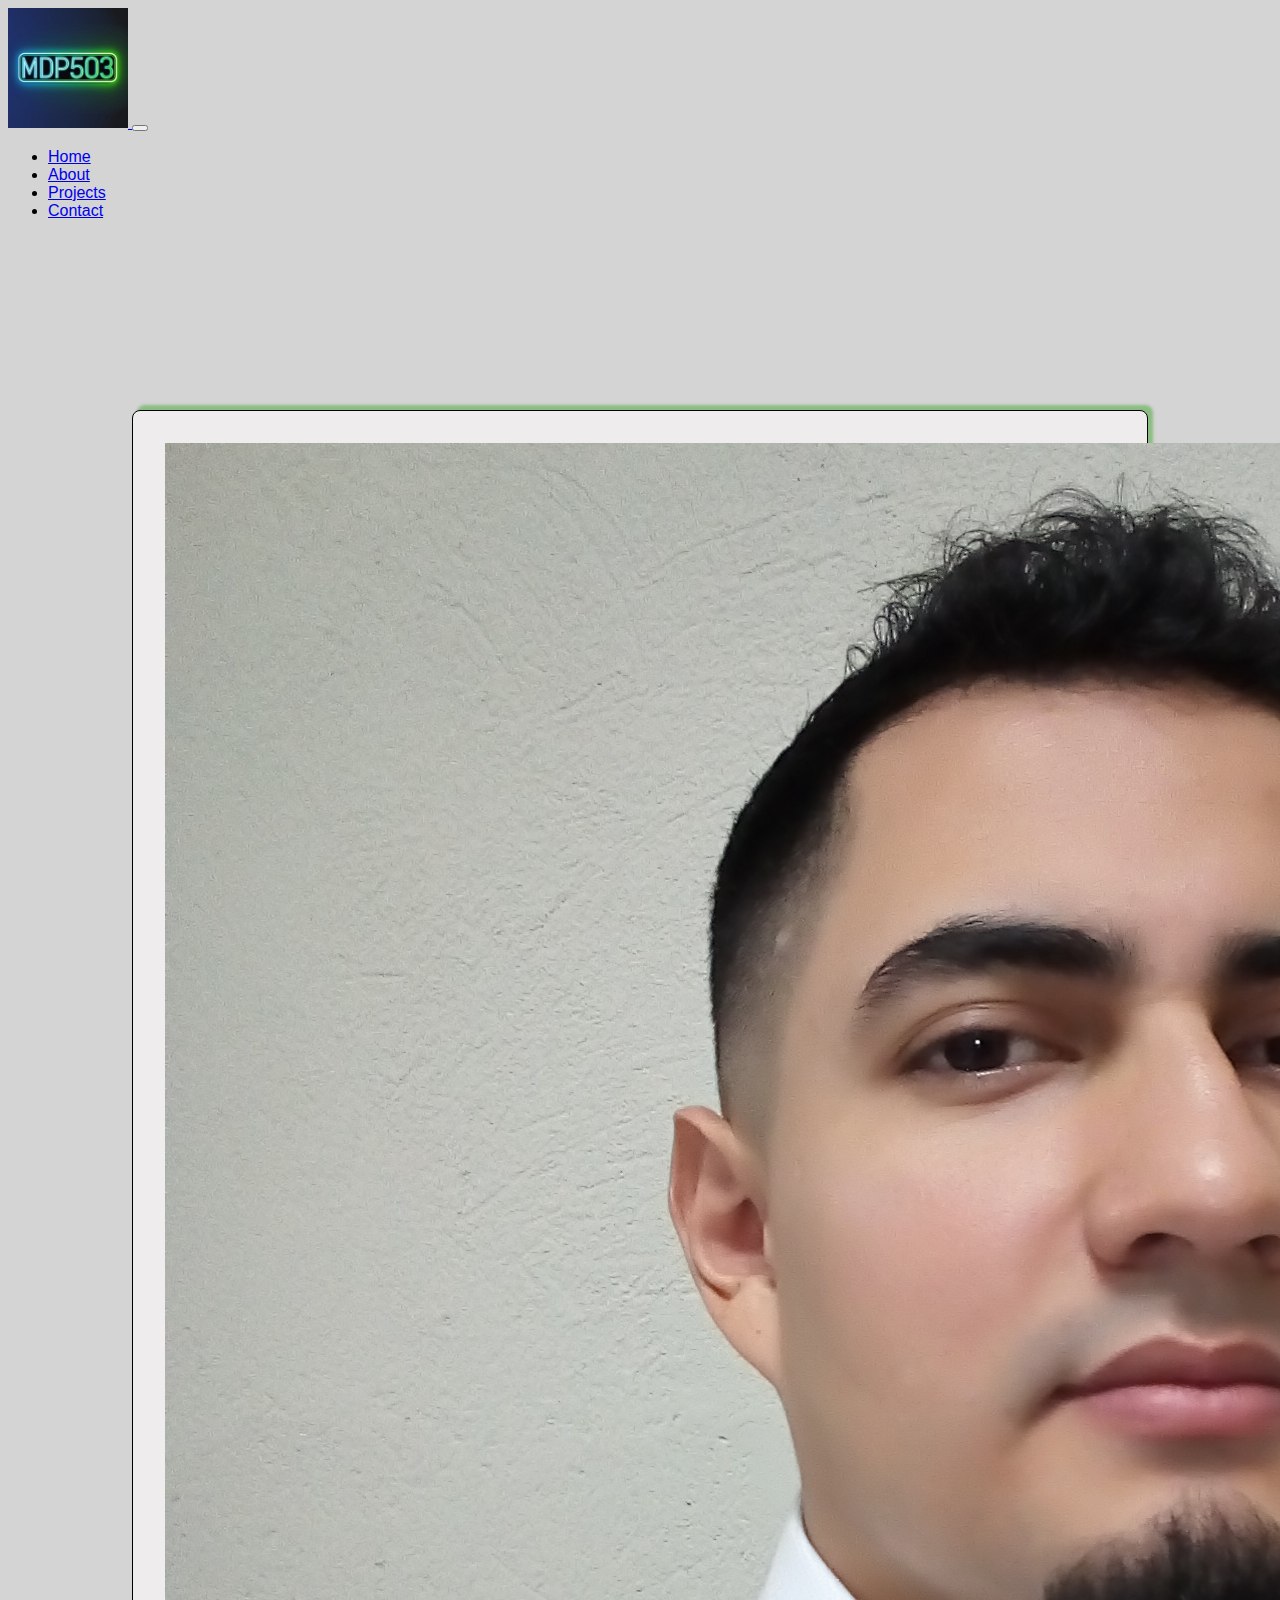
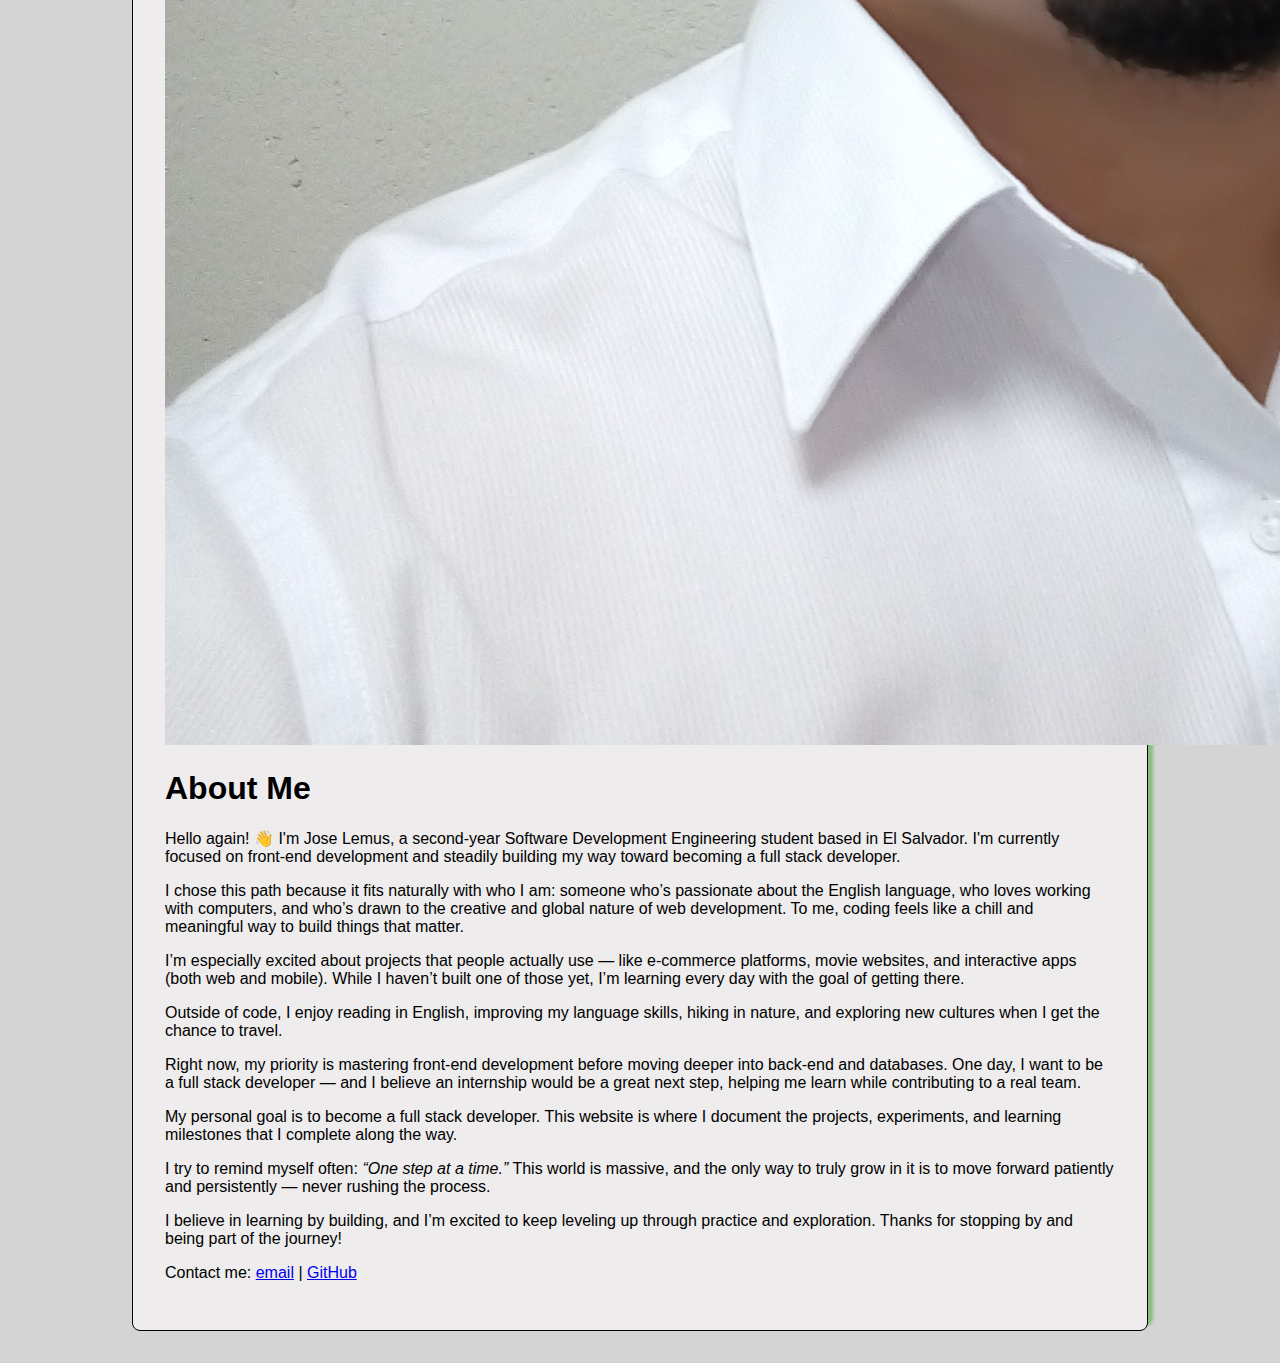
<file: about.html>
<!DOCTYPE html>
<html lang="en">

<head>
  <meta charset="UTF-8" />
  <meta name="viewport" content="width=device-width, initial-scale=1.0" />
  <title>About Me | My Dev Path</title>
  <link href="https://cdn.jsdelivr.net/npm/bootstrap@5.3.7/dist/css/bootstrap.min.css" rel="stylesheet" integrity="sha384-LN+7fdVzj6u52u30Kp6M/trliBMCMKTyK833zpbD+pXdCLuTusPj697FH4R/5mcr" crossorigin="anonymous" />
  <link rel="stylesheet" href="css/style.css" />
</head>

<body class="global-background-color">

  <!-- NAVBAR -->
  <nav class="navbar navbar-expand-lg navbar-dark bg-dark fixed-top">
    <div class="container">
      <a class="navbar-brand" href="index.html"><img src="img/mdplogo.png" width="120"
          alt="This is the logo of the webiste">
      </a>

      <!-- Toggler Button (for mobile) -->
      <button class="navbar-toggler" type="button" data-bs-toggle="collapse" data-bs-target="#navbarNav"
        aria-controls="navbarNav" aria-expanded="false" aria-label="Toggle navigation">
        <span class="navbar-toggler-icon"></span>
      </button>

      <!-- Collapsible Links -->
      <div class="collapse navbar-collapse" id="navbarNav">
        <ul class="navbar-nav ms-auto">
          <li class="nav-item"><a class="nav-link" href="index.html">Home</a></li>
          <li class="nav-item"><a class="nav-link active" href="about.html">About</a></li>
          <li class="nav-item"><a class="nav-link" href="projects.html">Projects</a></li>
          <li class="nav-item"><a class="nav-link" href="contact.html">Contact</a></li>
        </ul>
      </div>
    </div>
  </nav>

  <!-- Main Content -->
  <div class="site-wrapper bg-light shadow">
    <main>
      <section class="py-5">
        <div class="container">
          <div class="row align-items-start">

            <!-- Left: Image -->
            <div class="col-md-5 mb-4 mb-md-0">
              <img src="img/mypicsquare.png" alt="Me working" class="img-fluid rounded shadow">
            </div>

            <!-- Right: Text Content -->
            <div class="col-md-7 about-text">
              <h1 class="mb-4 text-center section-title">About Me</h1>
              <p>
                Hello again! 👋 I'm Jose Lemus, a second-year Software Development Engineering student based in El
                Salvador.
                I'm currently focused on front-end development and steadily building my way toward becoming a full
                stack
                developer.
              </p>
              <p>
                I chose this path because it fits naturally with who I am: someone who’s passionate about the English
                language, who loves working with computers, and who’s drawn to the creative and global nature of web
                development.
                To me, coding feels like a chill and meaningful way to build things that matter.
              </p>
              <p>
                I’m especially excited about projects that people actually use — like e-commerce platforms, movie
                websites, and interactive apps (both web and mobile).
                While I haven’t built one of those yet, I’m learning every day with the goal of getting there.
              </p>
              <p>
                Outside of code, I enjoy reading in English, improving my language skills, hiking in nature, and
                exploring new cultures when I get the chance to travel.
              </p>
              <p>
                Right now, my priority is mastering front-end development before moving deeper into back-end and
                databases.
                One day, I want to be a full stack developer — and I believe an internship would be a great next step,
                helping me learn while contributing to a real team.
              </p>
              <p>
                My personal goal is to become a full stack developer. This website is where I document the projects,
                experiments, and learning milestones that I complete along the way.
              </p>
              <p>
                I try to remind myself often: <em>“One step at a time.”</em>
                This world is massive, and the only way to truly grow in it is to move forward patiently and
                persistently — never rushing the process.
              </p>
              <p>
                I believe in learning by building, and I’m excited to keep leveling up through practice and
                exploration.
                Thanks for stopping by and being part of the journey!
              </p>
            </div>
          </div>
        </div>
      </section>
    </main>

    <!-- FOOTER -->
    <footer class="text-center p-4 bg-dark text-light">
      <p>Contact me: <a href="mailto:your@email.com" class="text-light">email</a> | <a href="#"
          class="text-light">GitHub</a></p>
    </footer>
    
  </div>

  
  <!--JS references-->
  <script src="js/main.js"></script>
  <script src="https://cdn.jsdelivr.net/npm/bootstrap@5.3.7/dist/js/bootstrap.bundle.min.js"
    integrity="sha384-ndDqU0Gzau9qJ1lfW4pNLlhNTkCfHzAVBReH9diLvGRem5+R9g2FzA8ZGN954O5Q" crossorigin="anonymous">
    </script>
</body>

</html>
</file>
<file: css/style.css>
body {
    font-family: Arial, sans-serif;
    
}

h2 {
    margin-top: 2rem;
}

.card img {
    height: 200px;
    object-fit: cover;
}

header {
  background-color: #f8f9fa; /* Bootstrap’s light gray */
}

header h1 {
  margin-bottom: 0.5rem;
}

header p {
  margin-bottom: 0.5rem;
  color: #555;
}

/*Style for navbar*/
.custom-navbar {
  position: fixed;
}

/* Profile Photo Style */
.custom-profile-photo {  
  border: 2px solid black;
  box-shadow: 2px 4px 3px hsla(140, 100%, 51%, 0.1);
}

/* Style for site-wrapper*/
.site-wrapper {  
  max-width: 950px;
  margin: 2rem auto;
  padding: 2rem;
  border: 1px solid #000;        /* Optional: solid black border */
  background-color: hsl(0, 5%, 93%);     /* White content area */
  box-shadow: 5px -5px 3px hsla(111, 53%, 43%, 0.519) !important; /* Optional: soft shadow */
  border-radius: 8px;            /* Optional: rounded corners */
  margin-top: 190px; 
}

.global-background-color {
  background-color: hsl(0, 0%, 83%);
}


/* Personal Style for Hero Section*/
.custom-container {
  background-color: rgb(241, 239, 239); 
  border: 1px solid black;
  border-bottom: none;
  padding-top: 15px;
}
</file>
